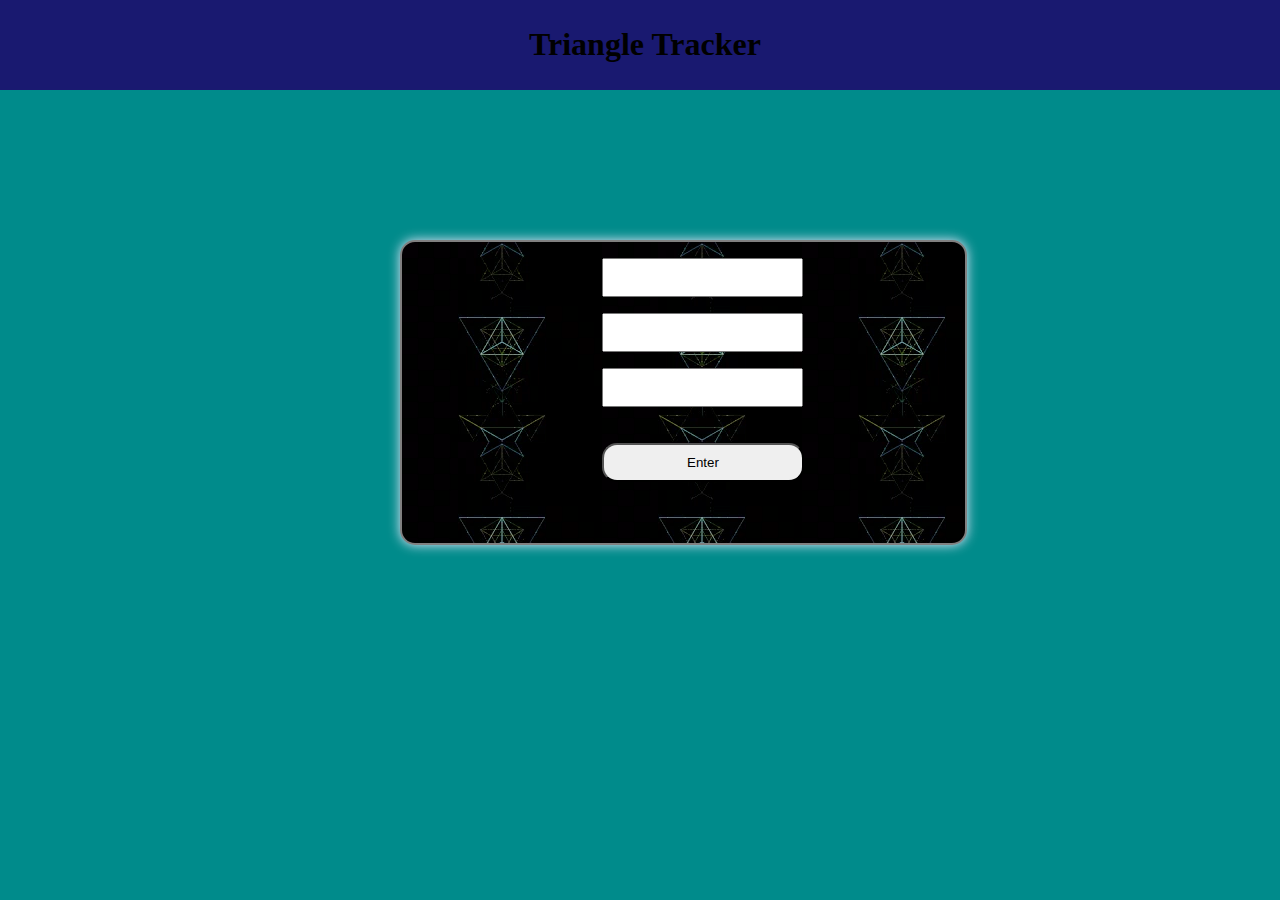
<file: index.html>
<!DOCTYPE html>
<head>
  <title>Triangle tracker</title>
  <link href="css/styles.css" rel="stylesheet" type="text/css">
  </head>
  <body>
    <div class="header">
    <h1>Triangle Tracker</h1>
    </div>
    <div class="border">
    <p id="firstpart"></p>
    <input type="number" class="one" id="valueone">
  </br>
    <input type="number" id="valuetwo">
  </br>
    <input type="number" id="valuethree">
  </br>
      <button class="button"onclick="show();" >Enter</button>
      </div>
      </div>
      <script src="js/scripts.js">
        </script>

    </body>
    </html>
</file>
<file: css/styles.css>
.header {
  background-color: #191970;
  width: 100%;
  padding: 5px;
  text-align: center;
}

body {
  background-color: #008B8B;
  margin: 0;
  padding: 0;
}

.border {
  margin-left: 400px;
  margin-right: 400px;
  border: 2px solid #ad235c;
  margin-top: 150px;
  width: 44%;
  background-image: url("../js/triangle.webp");
  height: 301px;
  border-radius: 15px;
  background-color: #20B2AA;
  border-color: gray;
  box-shadow: 0px 0px 12px 0px #E6E6FA;
}

#valueone, #valuetwo, #valuethree {
  padding: 10px;
  margin-left: 200px;
  margin-bottom: 16px;
}

.button {
  margin-left: 200px;
  padding: 10px;
  width: 202px;
  margin-top: 20px;
  border-radius: 15px;
}
</file>
